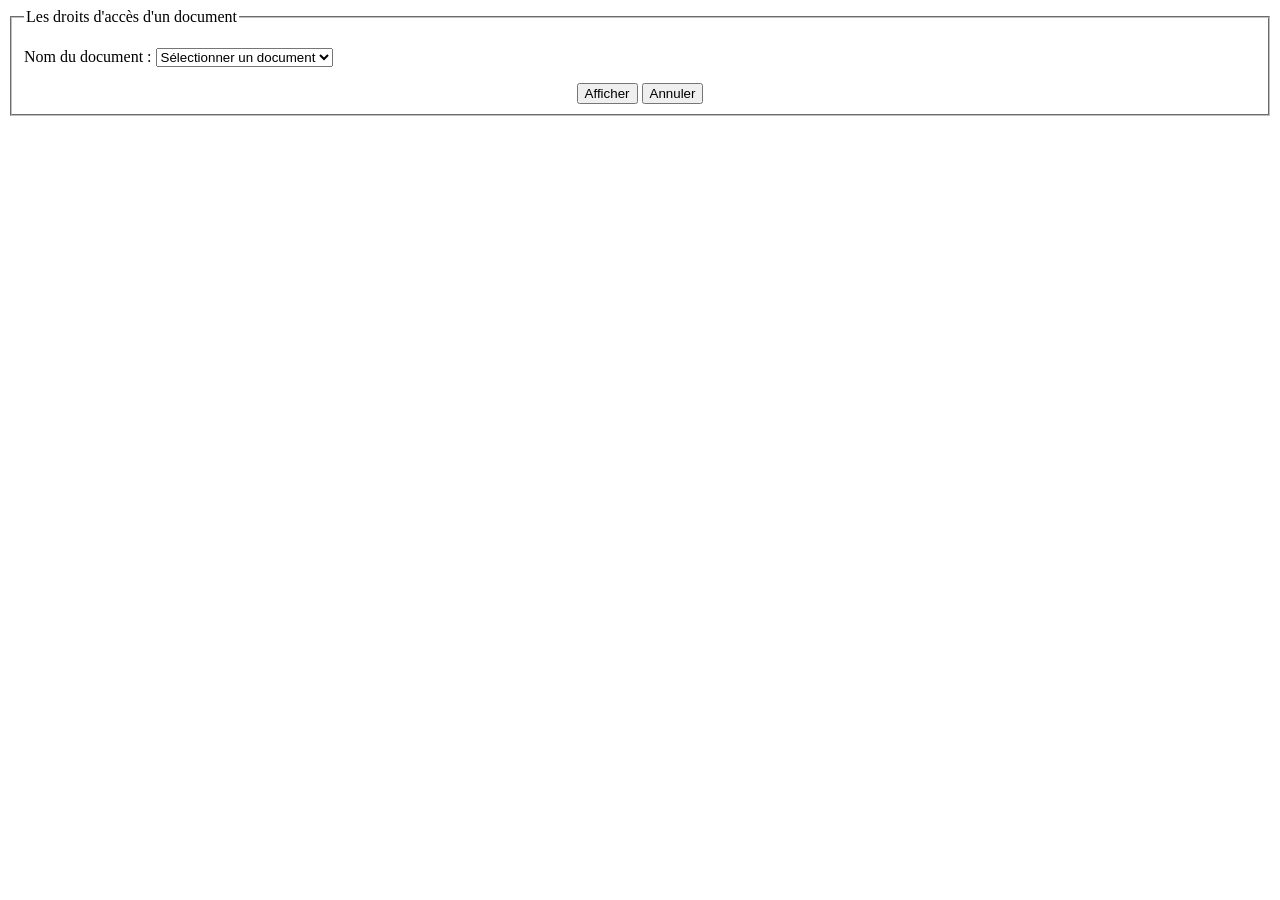
<file: Affichage.html>
<!DOCTYPE html>
<html lang="fr">
<head>
    <meta charset="UTF-8">
    <title>Affichage des droits</title>
</head>
<body>

    <form action="affichage.php" method="POST">
        <fieldset>
            <legend>Les droits d'accès d'un document</legend>
            <p>
                <label>Nom du document :</label>
                <select name="idDoc">
                    <option value="">Sélectionner un document</option>
                    <!-- Exemple d'options -->
                    <option value="DOC01">Rapport Annuel</option>
                    <option value="DOC02">Cahier des Charges</option>
                    <option value="DOC03">Notes de Réunion</option>
                </select>
            </p>
            <div style="text-align: center;">
                <input type="submit" value="Afficher">
                <input type="reset" value="Annuler">
            </div>
        </fieldset>
    </form>

</body>
</html>
</file>
